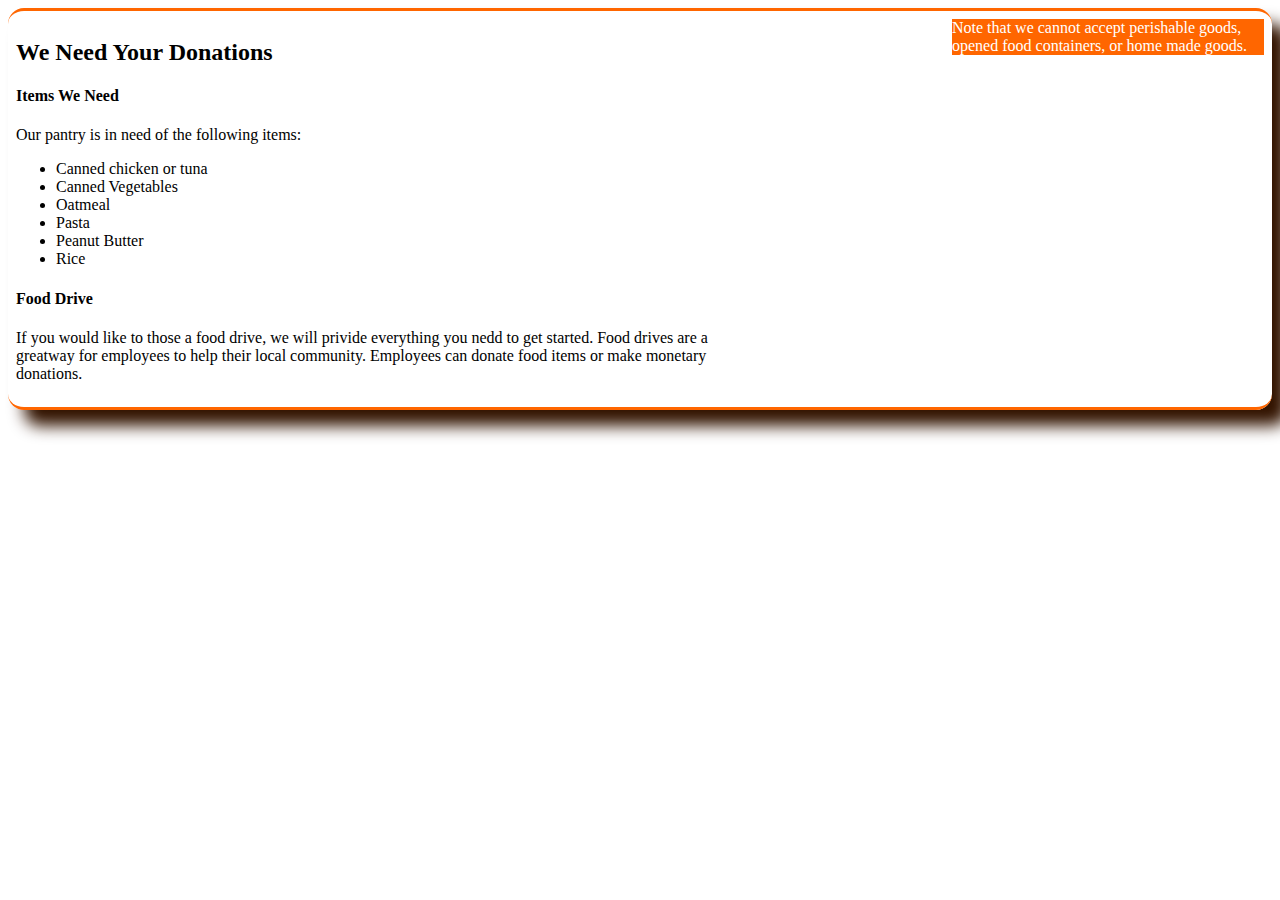
<file: about.html>
<!DOCTYPE html>
<!-- This website template was created by: Alex Dean 10/28/2018 -->
<html lang="en">
<head>
	<meta name="viewport" content="width=device-width, intial-scale=1">
	<link rel="stylesheet" href="fbstyles.css">
	<title>New Harvest Food Bank</title>
	<meta charset="utf-8">

</head>

<body>
	<main>
		<section>
			<h2>We Need Your Donations</h2>
			<article>
				<h4>Items We Need</h4>
				<p>Our pantry is in need of the following items:</p>
				<ul>
					<li>Canned chicken or tuna</li>
					<li>Canned Vegetables</li>
					<li>Oatmeal</li>
					<li>Pasta</li>
					<li>Peanut Butter</li>
					<li>Rice</li>
				</ul>
			</article>

			<article>
				<h4>Food Drive</h4>
				<p>If you would like to those a food drive, we will privide everything you nedd to get started. Food drives are a greatway for employees to help their local community. Employees can donate food items or make monetary donations.</p>
			</article>
		</section>

<aside>Note that we cannot accept perishable goods, opened food containers, or home made goods.</aside>

	</main>

</body>
</html>
</file>
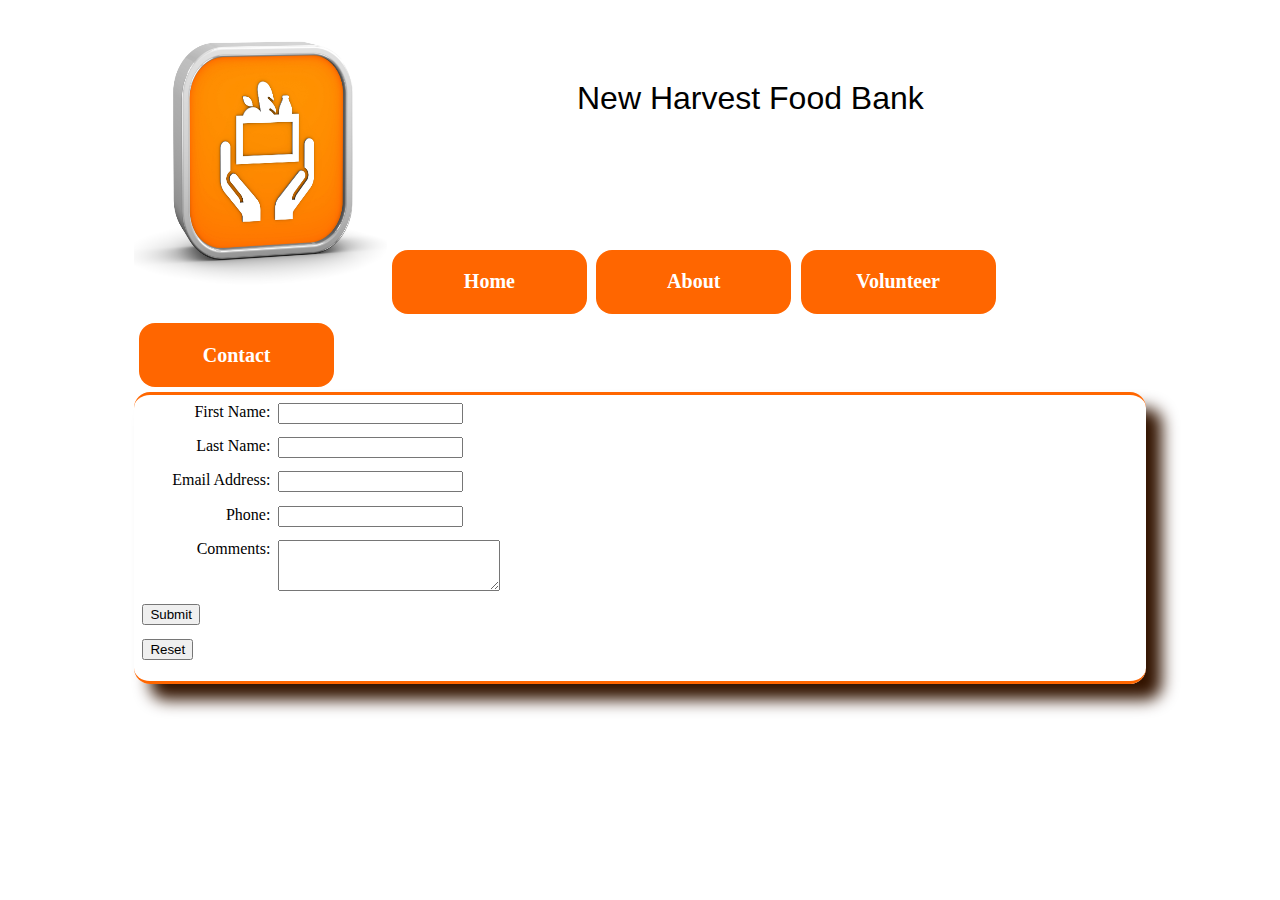
<file: contact.html>
<!DOCTYPE html>
<!-- This website template was created by: Alex Dean 11/3/2018 -->
<html lang="en">
<head>
	<meta name="viewport" content="width=device-width, intial-scale=1">
	<link rel="stylesheet" href="fbstyles.css">
	<title>New Harvest Food Bank</title>
	<meta charset="utf-8">
</head>

<body>

	<div id="container">

	<!-- Use the header area for the website name or logo -->
	<header>
	<img src="logo.jpg" alt="Food Bank Logo" width="267" height="263">
	<p>New Harvest Food Bank</p>
	</header>

	<!-- Use the nav area to add hyperlinks to other pages within the website -->
	<nav>
		<ul>
			<li><a href="index.html">Home</a></li>
			<li><a href="about.html">About</a></li>
			<li><a href="volunteer.html">Volunteer</a></li>
			<li><a href="contact.html">Contact</a></li>
		</ul>
	</nav>

	<main>
	<form>
		<label for="fName">First Name:</label>
		<input type="text" name="fName" id="fName">

		<label for="1Name">Last Name:</label>
		<input type="text" name="1Name" id="1Name">

		<label for="email">Email Address:</label>
		<input type="email" name="email" id="email">

		<label for="phone">Phone:</label>
		<input type="tel" name="phone" id="phone">

		<label for="comments">Comments:</label>
		<textarea id="comments" name="comments" rows="3" cols="25"></textarea>

		<input type="submit" value="Submit">
		<input type="reset" value="Reset">
</form>

</main>
</div>

</body>
</html>
</file>
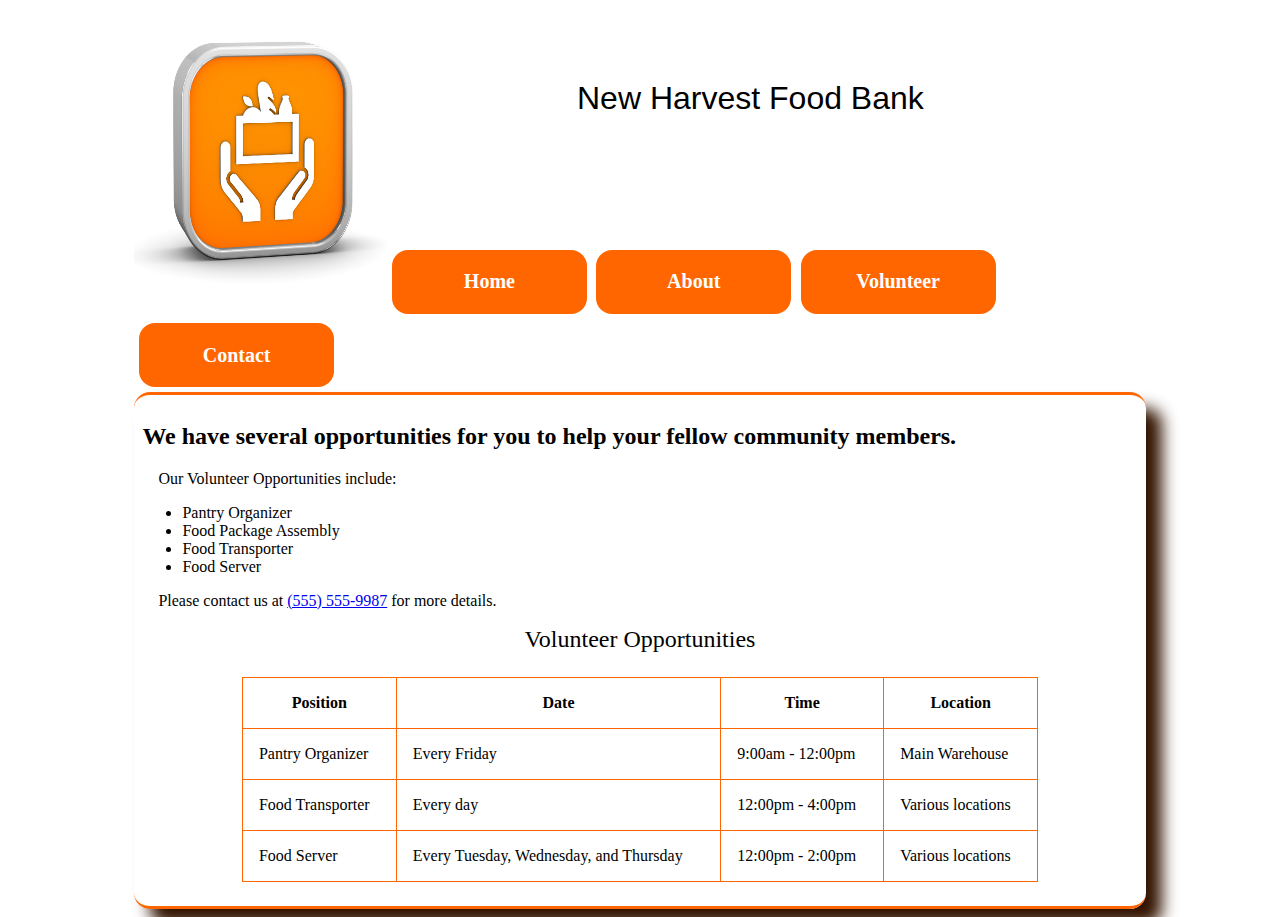
<file: volunteer.html>
<!DOCTYPE html>
<!-- This website template was created by: Alex Dean 11/3/2018 -->
<html lang="en">
<head>
	<meta name="viewport" content="width=device-width, intial-scale=1">
	<link rel="stylesheet" href="fbstyles.css">
	<title>New Harvest Food Bank</title>
	<meta charset="utf-8">
</head>

<body>

	<div id="container">

	<!-- Use the header area for the website name or logo -->
	<header>
	<img src="logo.jpg" alt="Food Bank Logo" width="267" height="263">
	<p>New Harvest Food Bank</p>
	</header>

	<!-- Use the nav area to add hyperlinks to other pages within the website -->
	<nav>
		<ul>
			<li><a href="index.html">Home</a></li>
			<li><a href="about.html">About</a></li>
			<li><a href="volunteer.html">Volunteer</a></li>
			<li><a href="contact.html">Contact</a></li>
		</ul>
	</nav>

	<main>
	<div class="mobile">
	<h2>We have several opportunities for you to help your fellow community members.</h2>
	<p>Our Volunteer Opportunities include:</p>
	<ul>
		<li>Pantry Organizer</li>
		<li>Food Package Assembly</li>
		<li>Food Transporter</li>
		<li>Food Server</li>
	</ul>

	<p>Please contact us at <a href="tel:5559987">(555) 555-9987</a> for more details.</p>
	</div>

	<div class="desktop">
		<table>
			<caption>Volunteer Opportunities</caption>
			<tr>
				<th>Position</th>
				<th>Date</th>
				<th>Time</th>
				<th>Location</th>
			</tr>

			<tr>
				<td>Pantry Organizer</td>
				<td>Every Friday</td>
				<td>9:00am - 12:00pm</td>
				<td>Main Warehouse</td>
			</tr>

			<tr>
				<td>Food Transporter</td>
				<td>Every day</td>
				<td>12:00pm - 4:00pm</td>
				<td>Various locations</td>
			</tr>

			<tr>
				<td>Food Server</td>
				<td>Every Tuesday, Wednesday, and Thursday</td>
				<td>12:00pm - 2:00pm</td>
				<td>Various locations</td>
			</tr>
		</table>	

	</div>
</main>
</div>

</body>
</html>
</file>
<file: fbstyles.css>
/* Style sheet created by: Alex Dean 10/28/2018*/

/* Style for body specifies a background color */
body {
	background-color: #FFFFFF;
}

/* Styles for Mobile Layout */

/* Style for the container centers the page and specifies the width */
#container {
	width: 100%;
	margin-left: auto;
	margin-right: auto;
}

input, textarea{
	display:block;
	margin-bottom: 1em;
}

label{
	display: block;
}

/*tablet media query*/
@media(min-width:481px){
	img{
		width: 25%;
		float: left;
	}

	header p{
		margin-bottom: 4em;
		padding-top: 1.5em;
	}

	nav li{
		display: inline;
		float:left;
		margin-left: 1%;
		margin-right: 1%;
		padding-left: 0;
		padding-right: 0;
		width: 23%;
	}

	main{
		clear: left;
		margin-top: 12em;
	}

	.mobile{
		display: none;
	}

	.desktop{
		display: inline;
	}
	table, th, td{
		border: solid 0.1em #ff6600;
		border-collapse:collapse;
		padding:1em;
	}

	caption{
		font-size: 1.5em;
		padding-bottom: 1em;
	}

	label{
	float: left;
	padding-right: 0.5em;
	text-align: right;
	width: 8em;
	}
}

/*desktop media query*/
@media(min-width:769px){
	#container{
		width:80%;
	}
/*
	nav{
		margin-top: -5em;
	}
*/
	nav ul{
		margin: 0;
	}

	nav li{
		background-color: #FFFFFF;
		border-radius: 0;
		margin-left: 0;
		margin-right: 0;
		padding: 0;
		width: 18%;
	}

	nav li a{
		color: #FF6600;
		display: inline-block;
		padding: 0.7em;
		font-size: 1.25em;
	}

	nav li a:hover {
		color: #4C1F00;
		font-style: italic;
	}

	main{
		border: none;
		border-radius: 1em;
		box-shadow: 1em 1em 1em #331400;
		margin-top: 1em;
	}

	table{
		width: 80%;
		margin-left: auto;
		margin-right: auto;
		margin-bottom: 1em;
	}
}

/* Style for the header specifies top margin, background color, rounded corners, and center align content */
header {
	font-family: Verdana, Arial, serif;
	font-size: 2em;
	margin-top: 0.2em;
	background-color: #FFFFFF;
	border-radius: 0.5em;
	text-align: center;
}
/*Style to create a fluid image*/
img{
	max-width: 100%;
}

/* Style for nav specifies text properties */
nav {
	font-family: Georgia, "Times New Roman", serif;
	font-size: 1em;
	font-weight: bold;
	text-align: center;
}

/*Style specifies padding and margins for unordered list*/
nav ul{
	padding:0;
	margin-top: 0.5em;
	margin-bottom: 0.5em;
}

/*Style for nav li specifies the background color, rounded corners, removes bullet style, and applies margins and padding for list items within the navigation*/
nav li{
	background-color: #ff6600;
	border-radius: 1em;
	list-style-type: none;
	margin: 0.3em;
	padding: 0.4em;
}

/*Style changes navigation link text color to white and removes underline*/
nav li a{
	color:#ffffff;
	text-decoration: none;
}

/* Style for the main specifies a block display, text properties, margins, padding, rounded corners, and borders  */
main {
	display: block;
	font-family: Georgia, "Times New Roman", sans-serif;
	font-size: 1em;
	margin-top: 0.2em;
	padding: 0.5em;
	border-top: solid 0.2em #FF6600;
	border-bottom: solid 0.2em #FF6600;
	overflow: auto;
}
/*Style displays the mobile class*/
.mobile{
	display: inline;
}

/*Style for paragraphs*/
div p{
	padding-left: 1em;
	padding-right: 1em;
}
/*Style rules for mobile*/
@media (min-width: 481px) and (max-width: 767px){

section{
	padding: 1%;
	text-align: center;
}

article{
	border-top: solid 0.2em #FF6600;
	padding: 2%;
	margin: 0.5%;
	text-align: left;
}

aside{
	text-align: center;
	color:#ffffff;
	background-color: #ff6600;
	font-size: 1.25em;
	margin: 1em;
	padding: 1em;
}
}
/*Style rules for tablet viewport*/
@media (min-wdith: 768px) and (max-width:1024px){
	section{
		background-color: #ff6600;
	}

	article{
		background-color:#ffffff;
		border-top: 0;
		border-radius: 0 3em 3em 3em;
		margin-bottom: 1em;
	}

	aside{
		text-align: center;
		color: #ff6600;
		background-color: #ffffff;
		box-shadow: 1em 1em 1em #000000;
		border-radius: 8em;
	}
}

/*Style rules for desktop*/
@media(min-width: 1025px){
	section{
		float: left;
		width: 60%;
	}

	aside{
		float: right;
		width: 25%;
		background-color: #ff6600;
		color: #ffffff;
	}


}
/*video*/
.video{
	text-align: center;
	padding: 1em;
}

video{
	border:0.2em solid #ff6600;
	height: auto;
	max-width: 100%;
}
/* Style for the footer specifies font size, text alignment, and top margin */
footer {
	font-size: .70em;
	text-align: center;
	margin-top: 2em;
}
</file>
